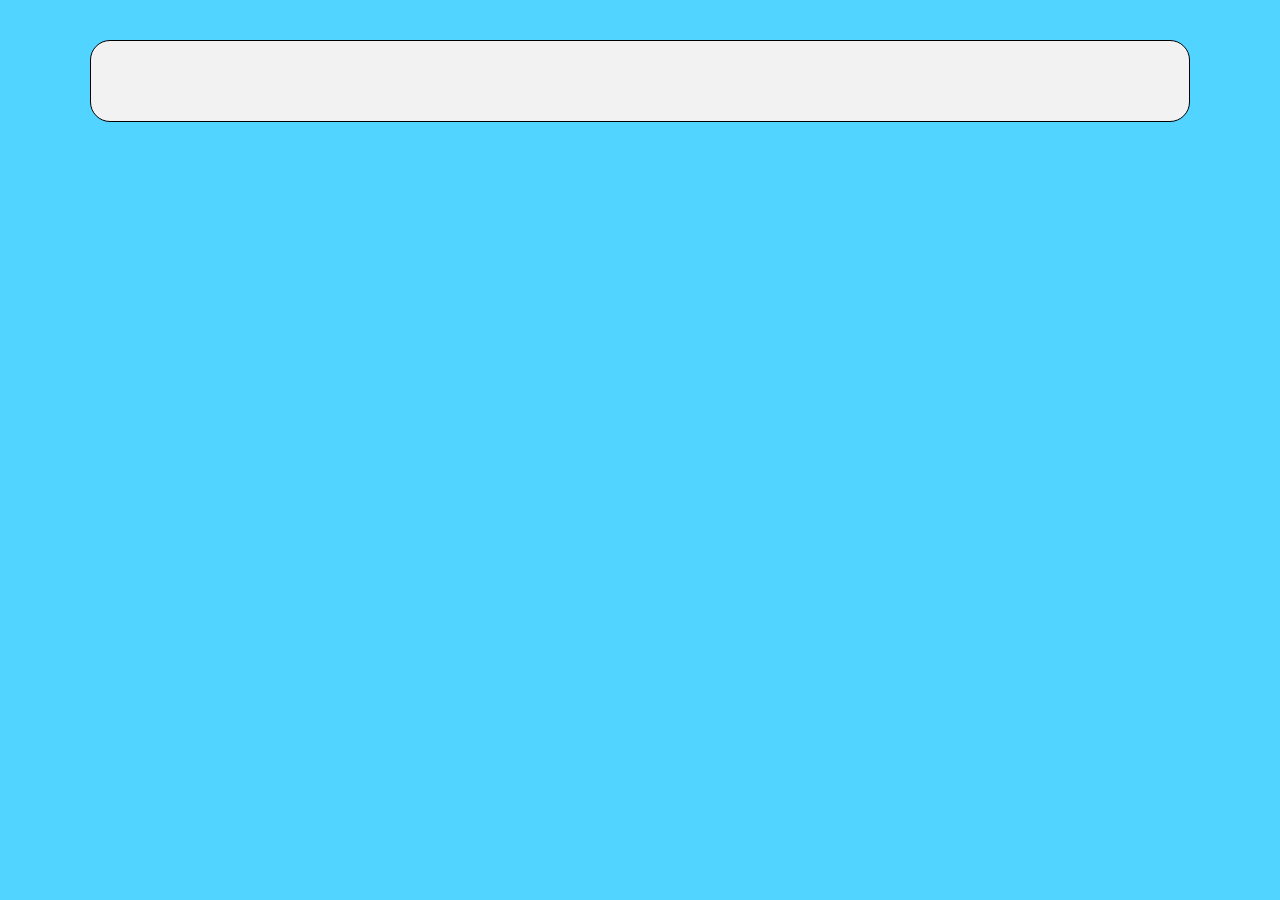
<file: index.html>
<!doctype html>
<html lang="en">
<head>
    <meta charset="UTF-8">
    <meta name="viewport"
          content="width=device-width, user-scalable=no, initial-scale=1.0, maximum-scale=1.0, minimum-scale=1.0">
    <meta http-equiv="X-UA-Compatible" content="ie=edge">
    <title>PROJECT</title>
    <link rel="stylesheet" href="style.css">
</head>
<body>
    <ul id="container" class="container">

    </ul>

<script src="index.js"></script>
</body>
</html>
</file>
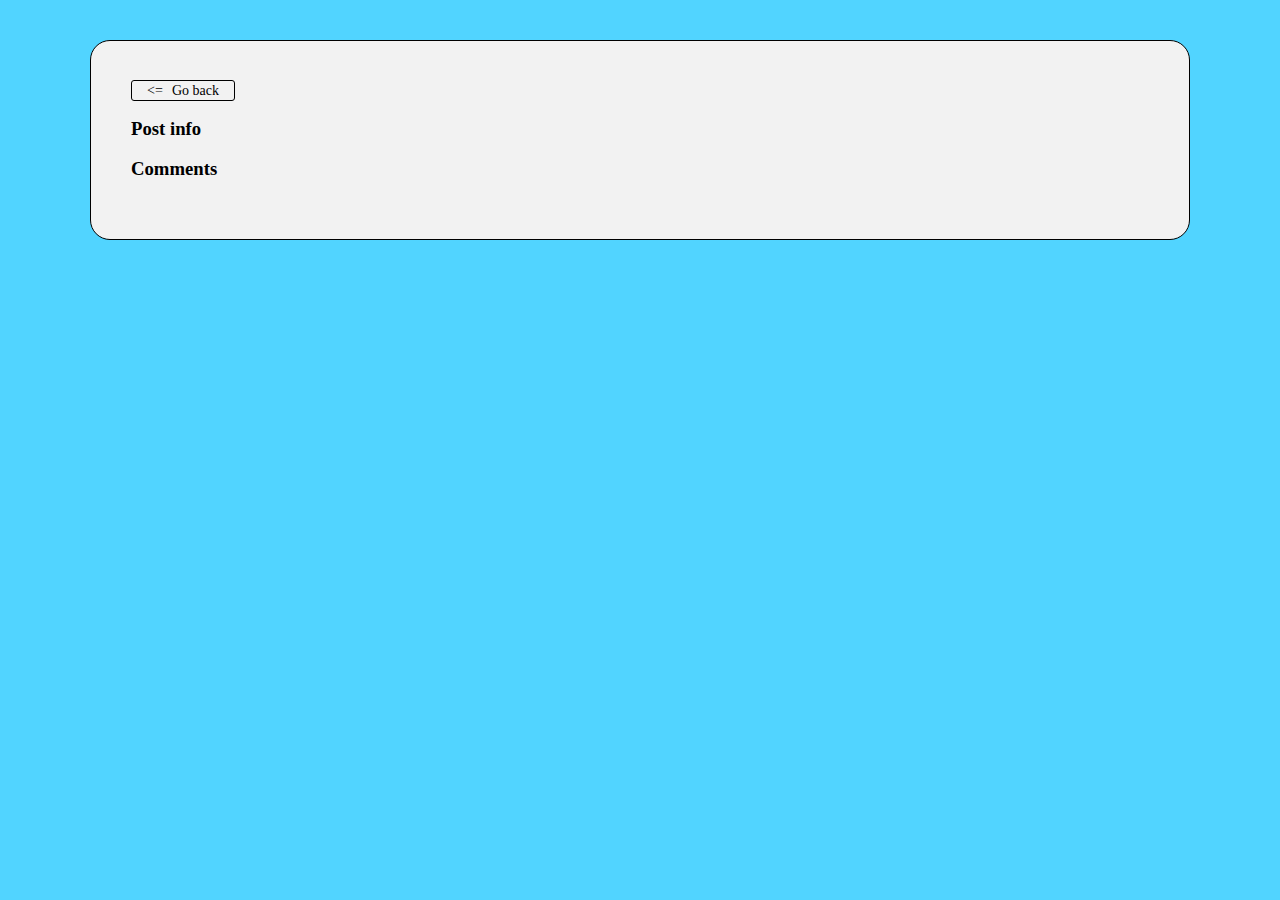
<file: post-details.html>
<!doctype html>
<html lang="en">
<head>
    <meta charset="UTF-8">
    <meta name="viewport"
          content="width=device-width, user-scalable=no, initial-scale=1.0, maximum-scale=1.0, minimum-scale=1.0">
    <meta http-equiv="X-UA-Compatible" content="ie=edge">
    <title>Post Details</title>
    <link rel="stylesheet" href="post-details.css">
</head>
<body>
    <div id="container" class="container">
        <a class="btn" href="user-details.html"><span class="arrow"><=</span> Go back</a>
        <h3>Post info</h3>
        <div class="body-box"></div>
        <h3>Comments</h3>
        <ul class="comments-list"></ul>
    </div>


<script src="post-details.js"></script>
</body>
</html>
</file>
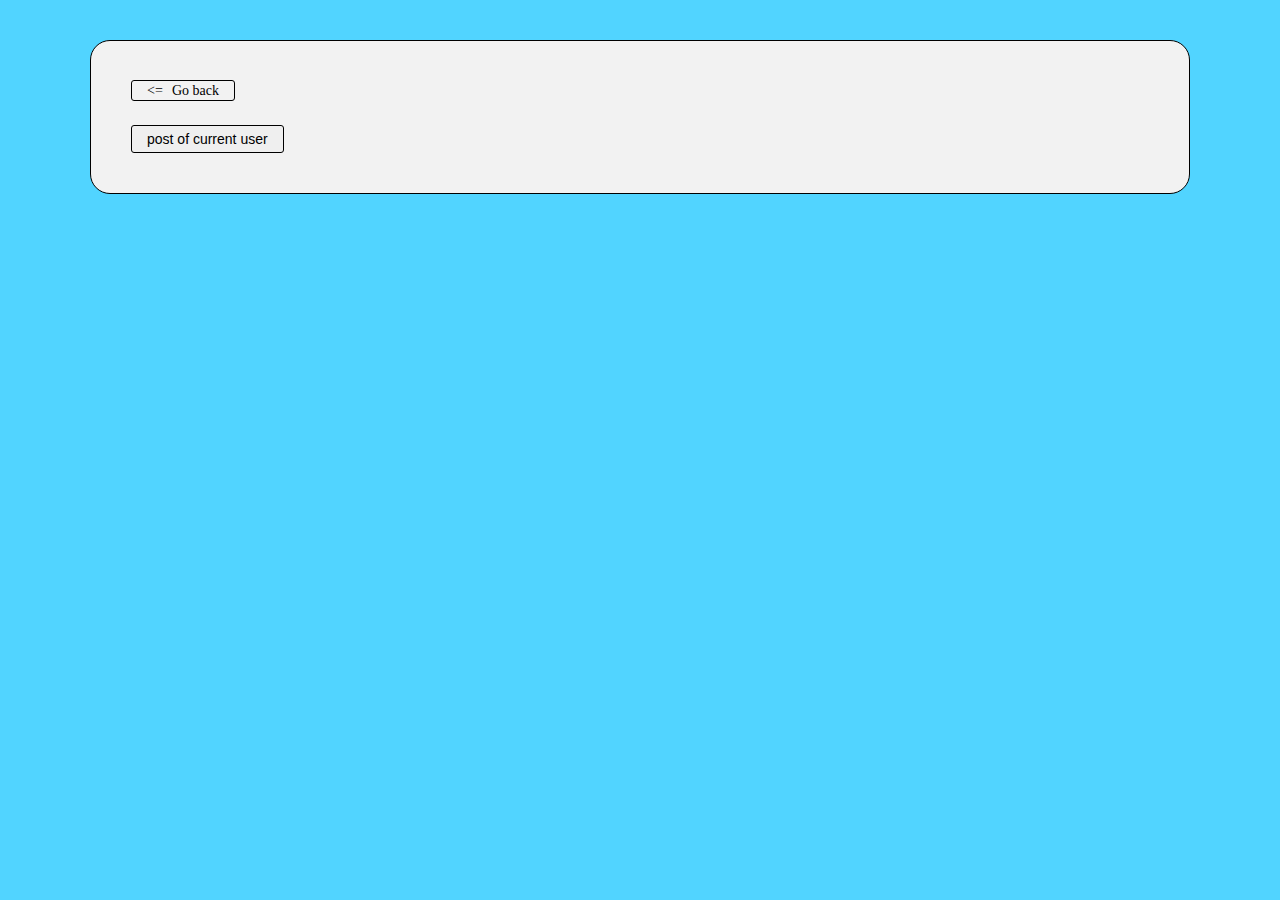
<file: user-details.html>
<!doctype html>
<html lang="en">
<head>
    <meta charset="UTF-8">
    <meta name="viewport"
          content="width=device-width, user-scalable=no, initial-scale=1.0, maximum-scale=1.0, minimum-scale=1.0">
    <meta http-equiv="X-UA-Compatible" content="ie=edge">
    <title>User Details</title>
    <link rel="stylesheet" href="user-details.css">
</head>
<body>
    <div id="container" class="container">
        <a class="btn" href="index.html"><span class="arrow"><=</span> Go back</a>
        <ul class="list"></ul>
        <button class="post-btn">post of current user</button>
    </div>

<script src="user-details.js"></script>
</body>
</html>
</file>
<file: style.css>
body {
    max-width: 1100px;
    margin: 40px auto 0;
    background: #51d4ff;
}
.container {
    display: flex;
    flex-wrap: wrap;
    row-gap: 15px;
    background: #f2f2f2;
    border: 1px solid #000;
    border-radius: 20px;
    padding: 40px;
}
.container li {
    list-style: none;
    flex: 0 1 50%;
    text-align: center;
}
.user-block {
    margin-bottom: 5px;
    font-size: 18px;
}
.btn {
    border: 1px solid #000;
    border-radius: 3px;
    padding: 2px 40px 2px 15px;
    font-size: 14px;
    cursor: pointer;
    position: relative;
    color: #000000;
    text-decoration: none;
}
.arrow {
    position: absolute;
    right: 15px;
    top: 50%;
    transform: translate(0, -50%);
    transition: .2s;
}
.btn:hover > .arrow{
    transform: translate(5px, -50%);
}
</file>
<file: post-details.css>
body {
    max-width: 1100px;
    margin: 40px auto 0;
    background: #51d4ff;
}
.container {
    background: #f2f2f2;
    border: 1px solid #000;
    border-radius: 20px;
    padding: 40px;
}
.btn {
    border: 1px solid #000;
    border-radius: 3px;
    padding: 2px 15px 2px 40px;
    font-size: 14px;
    cursor: pointer;
    position: relative;
    color: #000000;
    text-decoration: none;
}
.arrow {
    position: absolute;
    left: 15px;
    top: 50%;
    transform: translate(0, -50%);
    transition: .2s;
}
.btn:hover > .arrow{
    transform: translate(-5px, -50%);
}
.body-box div {
    margin-bottom: 7px;
}
.comments-list {
    margin: 0;
    padding: 0;
    display: grid;
    grid-template-columns: repeat(4, 1fr);
    grid-gap: 10px;
}
.comments-link {
    box-sizing: border-box;
    padding: 15px;
    list-style: none;
    border: 1px solid #51d4ff;
    display: block;
}
.comments-link div {
    margin-bottom: 7px;
}
</file>
<file: user-details.css>
body {
    max-width: 1100px;
    margin: 40px auto 0;
    background: #51d4ff;
}
.container {
    background: #f2f2f2;
    border: 1px solid #000;
    border-radius: 20px;
    padding: 40px;
}
.container ul {
    padding: 0;
}
.container li {
    list-style: none;
    margin-bottom: 6px;
}
.btn {
    border: 1px solid #000;
    border-radius: 3px;
    padding: 2px 15px 2px 40px;
    font-size: 14px;
    cursor: pointer;
    position: relative;
    color: #000000;
    text-decoration: none;
}
.arrow {
    position: absolute;
    left: 15px;
    top: 50%;
    transform: translate(0, -50%);
    transition: .2s;
}
.btn:hover > .arrow{
    transform: translate(-5px, -50%);
}
.post-btn {
    margin-top: 10px;
    border: 1px solid #000;
    border-radius: 3px;
    padding: 5px 15px;
    font-size: 14px;
    cursor: pointer;
}
.title-list {
    display: grid;
    grid-template-columns: repeat(5, 1fr);
    grid-gap: 5px;
}
.title-link {
    border: 1px solid rgba(0, 0, 0, 0.5);
    border-radius: 3px;
    padding: 5px;
    display: flex;
    flex-direction: column;
}
.title-link div {
    flex: 1;
}
.li-btn {
    margin-top: 8px;
    border: 1px solid rgba(0, 0, 0, 0.5);
    text-align: center;
    cursor: pointer;
    transition: .2s;
    color: black;
    text-decoration: none;
}
.li-btn:hover {
    background: aquamarine;
}
</file>
